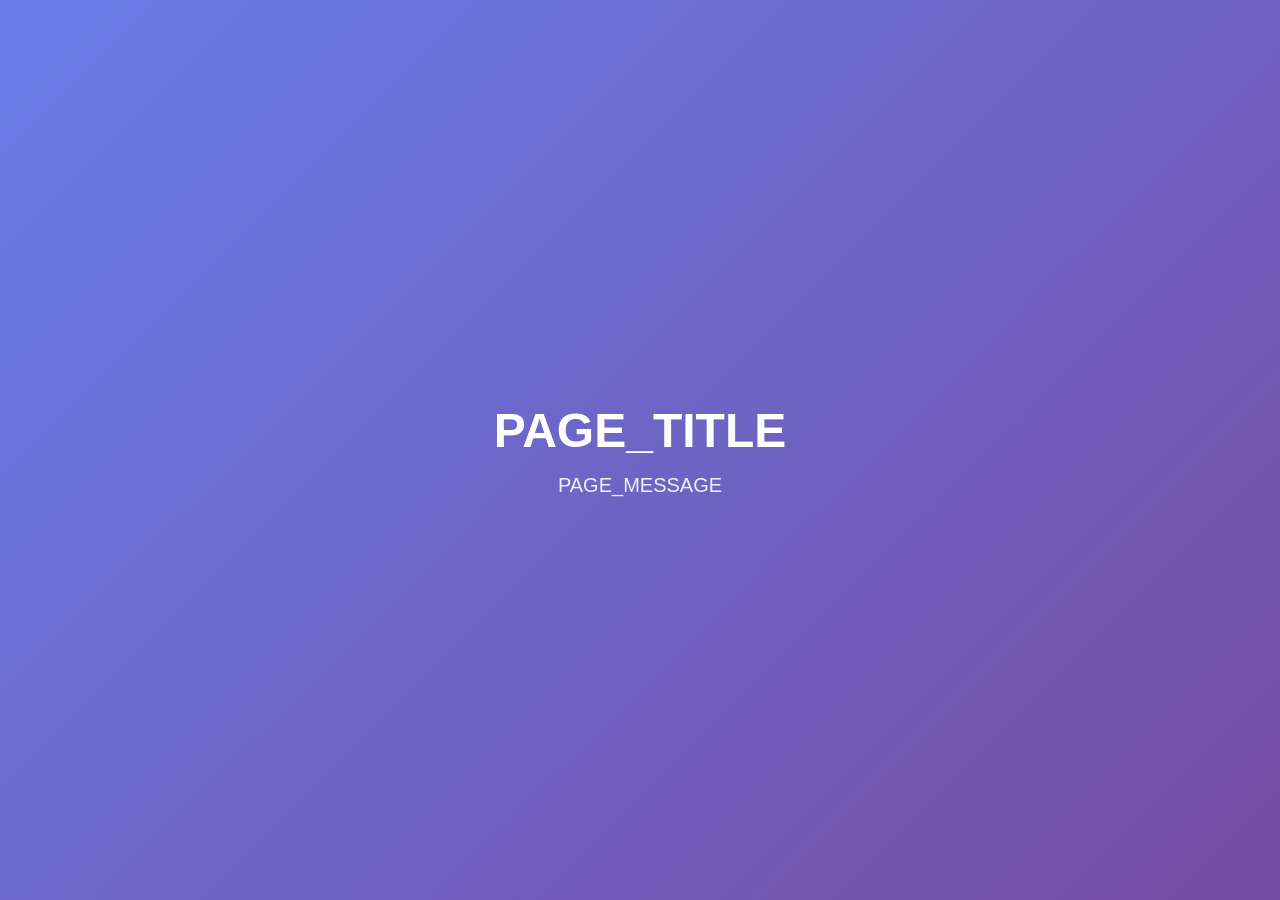
<file: config/default-site.dist/index-page.html>
<!DOCTYPE html>
<html lang="en">
<head>
    <meta charset="UTF-8">
    <meta name="viewport" content="width=device-width, initial-scale=1.0">
    <title>PAGE_TITLE</title>
    <style>
        * { margin: 0; padding: 0; box-sizing: border-box; }
        body {
            font-family: -apple-system, BlinkMacSystemFont, 'Segoe UI', Roboto, sans-serif;
            min-height: 100vh;
            display: flex;
            align-items: center;
            justify-content: center;
            background: linear-gradient(135deg, #667eea 0%, #764ba2 100%);
            color: white;
        }
        .container {
            text-align: center;
            padding: 2rem;
        }
        h1 { font-size: 3rem; margin-bottom: 1rem; }
        p { font-size: 1.25rem; opacity: 0.9; }
    </style>
</head>
<body>
    <div class="container">
        <h1>PAGE_TITLE</h1>
        <p>PAGE_MESSAGE</p>
    </div>
</body>
</html>
</file>
